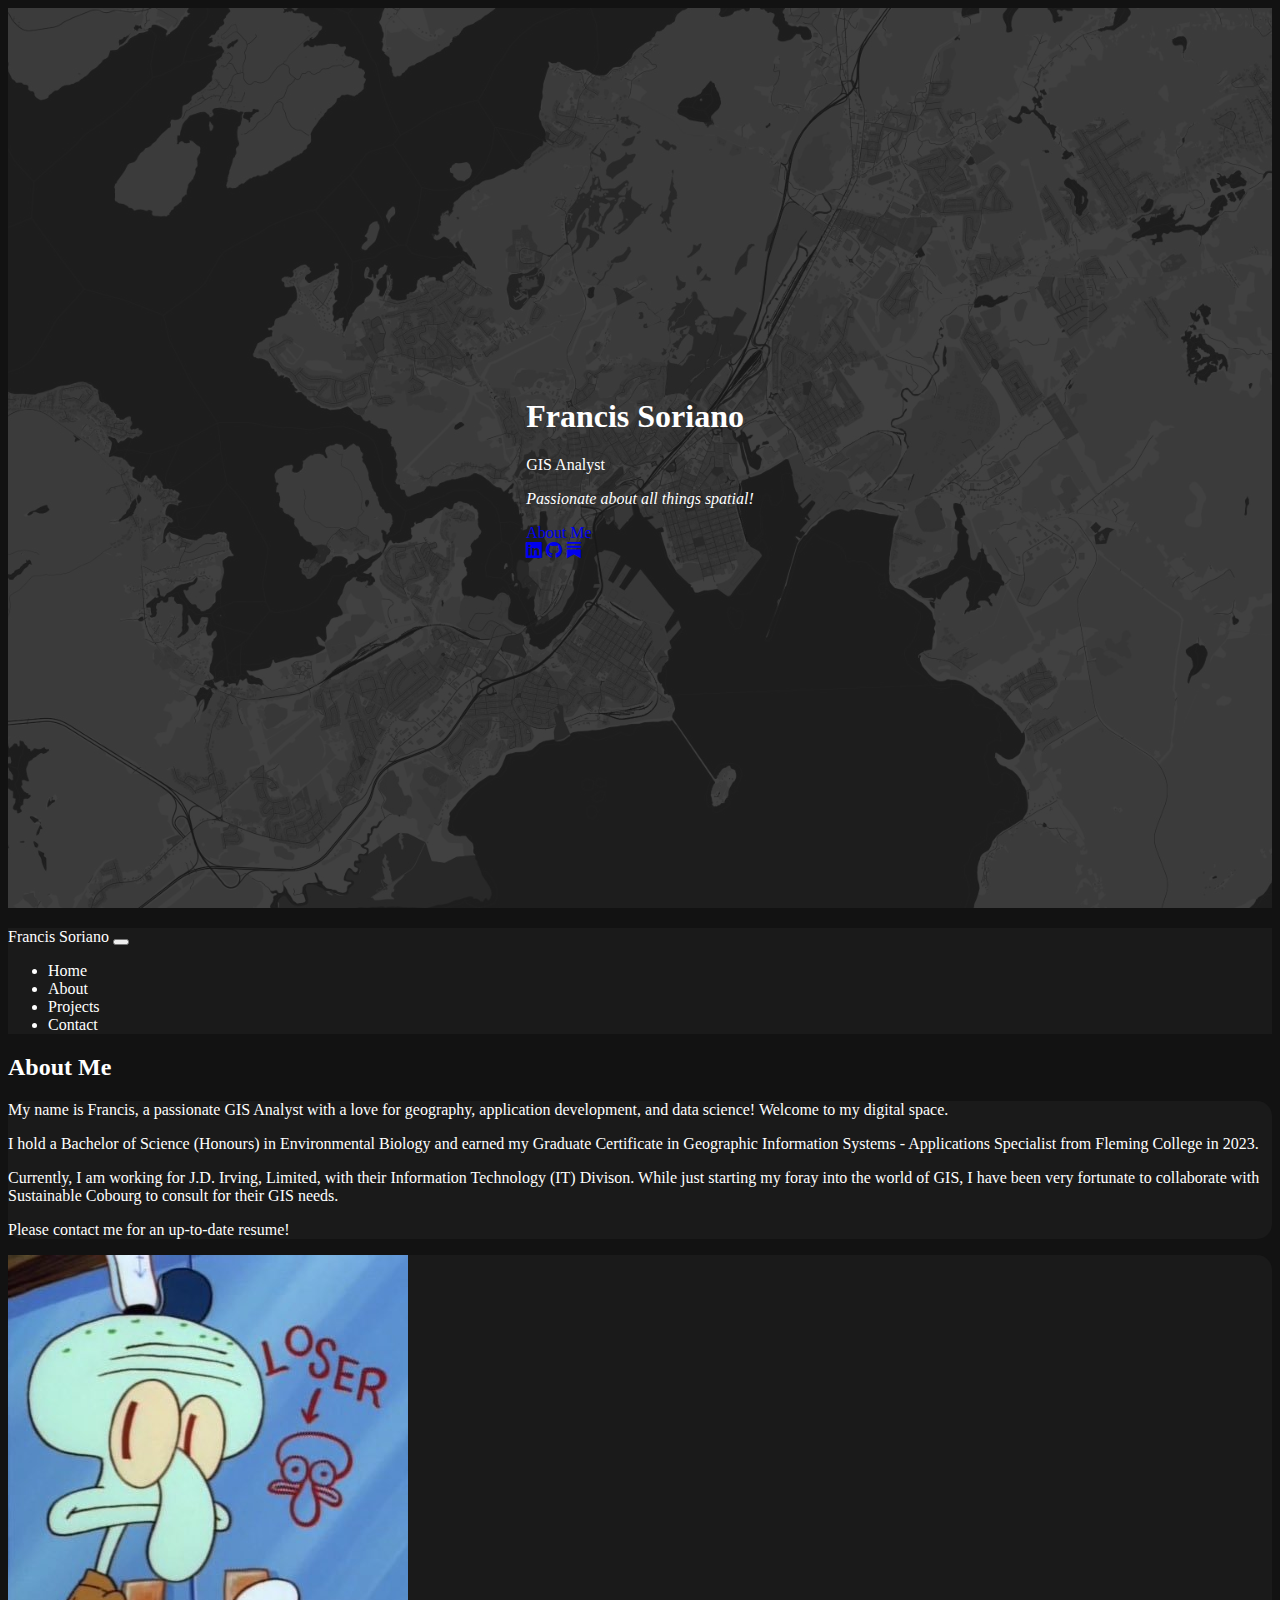
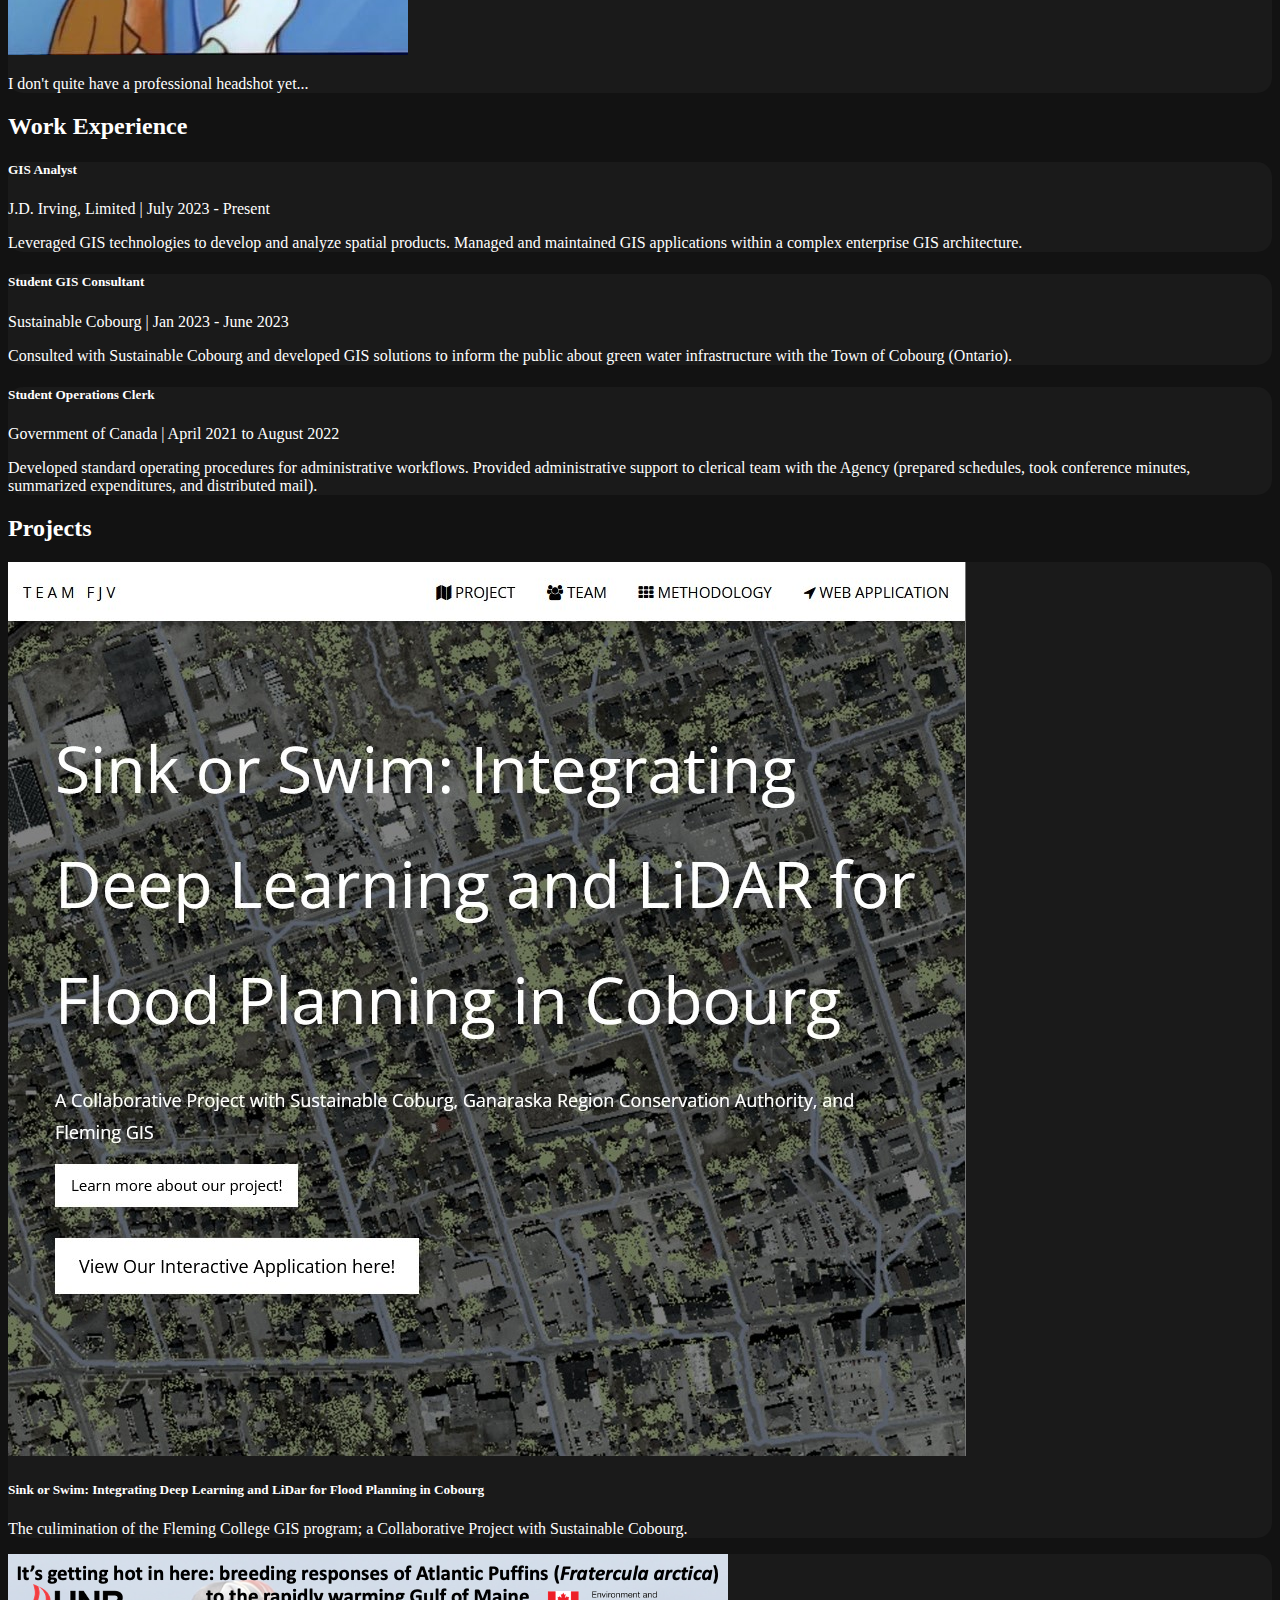
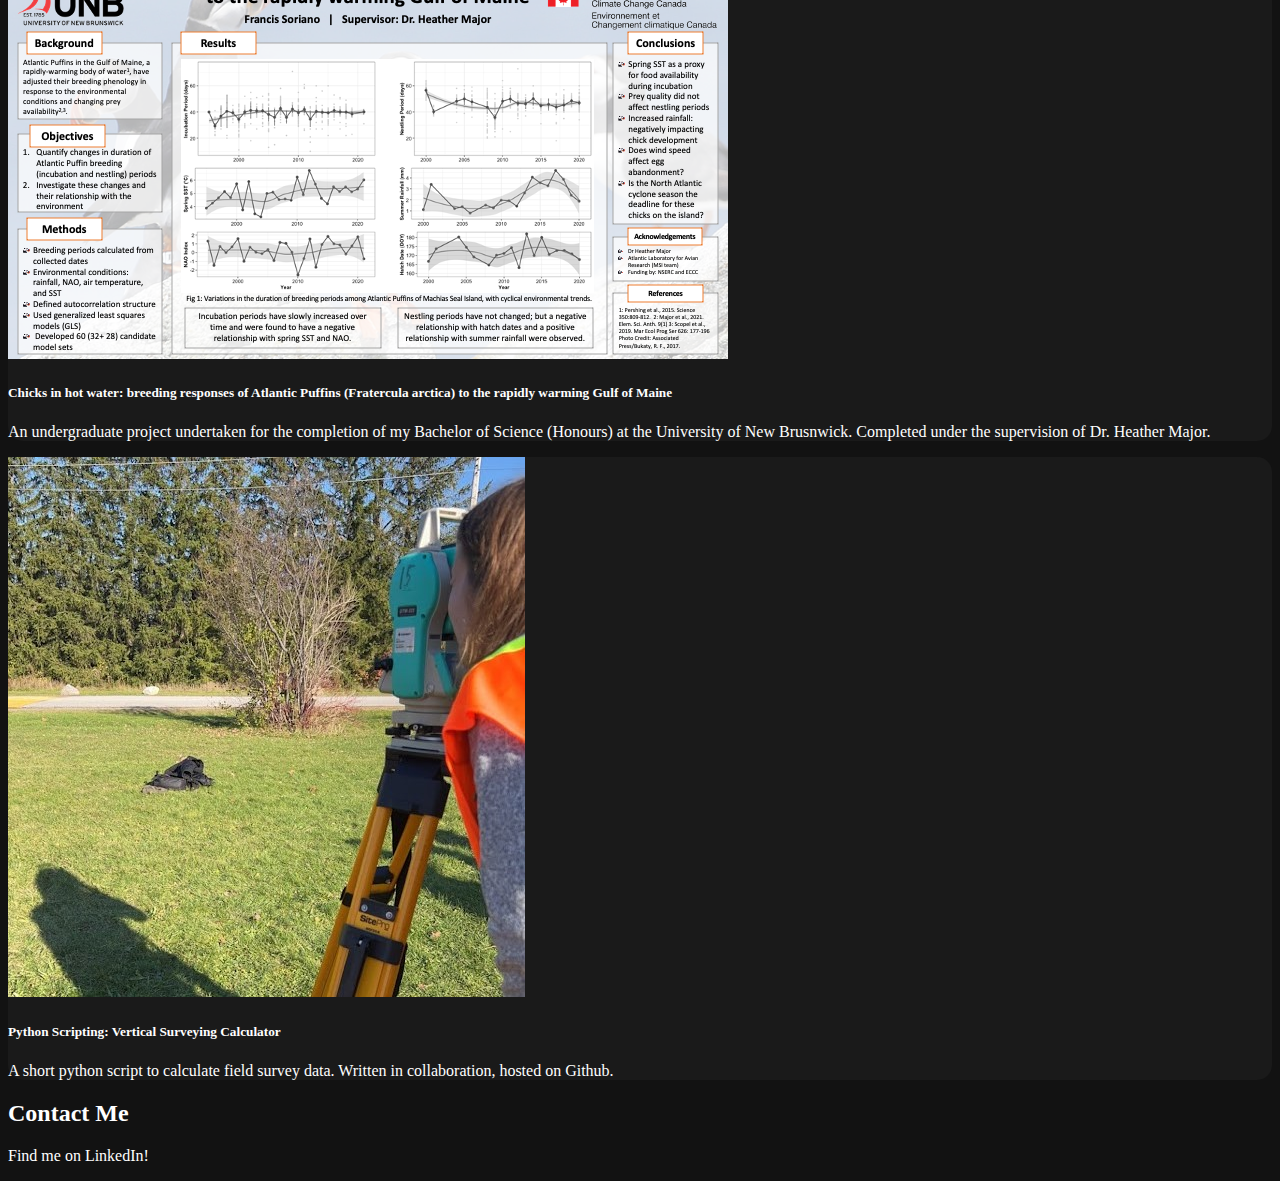
<file: index.html>
<!DOCTYPE html>
<html lang="en">

<head>
    <meta charset="UTF-8" />
    <meta name="viewport" content="width=device-width, initial-scale=1" />
    <title>Francis Soriano</title>
    <link href="https://cdn.jsdelivr.net/npm/bootstrap@5.3.2/dist/css/bootstrap.min.css" rel="stylesheet"
        integrity="sha384-T3c6CoIi6uLrA9TneNEoa7RxnatzjcDSCmG1MXxSR1GAsXEV/Dwwykc2MPK8M2HN" crossorigin="anonymous" />
    <link rel="stylesheet" href="styles.css" />
    <link rel="stylesheet" href="https://cdn.jsdelivr.net/npm/bootstrap-icons@1.11.3/font/bootstrap-icons.min.css" />
</head>

<body>
    <!--Above the Fold-->
    <div class="background-container">
        <div class="container">
            <h1 class="display-3">Francis Soriano</h1>
            <p class="lead">GIS Analyst</p>
            <p class="subtitle">
                <em class="font-italic">Passionate about all things spatial!</em>
            </p>
            <a class="btn btn-light btn-lg" href="#top-bar" role="button">About Me</a>
            <div class="social-icons mt-3">
                <a href="https://www.linkedin.com/in/francis-soriano" target="_blank" class="btn btn-link text-light">
                    <i class="bi bi-linkedin"></i>
                </a>
                <a href="https://github.com/francis-soriano" target="_blank" class="btn btn-link text-light">
                    <i class="bi bi-github"></i>
                </a>
                <a href="https://www.youtube.com/watch?v=Z3J_MCbwaJ0" target="_blank" class="btn btn-link text-light">
                    <i class="bi bi-substack"></i>
                </a>
            </div>
        </div>
    </div>

    <!-- Navbar -->
    <nav id="top-bar" class="navbar navbar-expand-lg navbar-dark bg-dark">
        <div class="container">
            <a class="navbar-brand" href="#">Francis Soriano</a>
            <button class="navbar-toggler" type="button" data-bs-toggle="collapse" data-bs-target="#navbarNav"
                aria-controls="navbarNav" aria-expanded="false" aria-label="Toggle navigation">
                <span class="navbar-toggler-icon"></span>
            </button>
            <div class="collapse navbar-collapse" id="navbarNav">
                <ul class="navbar-nav ms-auto">
                    <li class="nav-item">
                        <a class="nav-link" href="#">Home</a>
                    </li>
                    <li class="nav-item">
                        <a class="nav-link" href="#about-me">About</a>
                    </li>
                    <li class="nav-item">
                        <a class="nav-link" href="#projects">Projects</a>
                    </li>
                    <li class="nav-item">
                        <a class="nav-link" href="#">Contact</a>
                    </li>
                </ul>
            </div>
        </div>
    </nav>

    <!-- About Me Section-->
    <div id="about-me" class="container my-4">
        <div class="row">
            <div class="col">
                <h2 class="display-4">About Me</h2>
            </div>
        </div>
        <div class="row">
            <div class="row">
                <div class="col-md-6">
                    <div class="card mb-4">
                        <div class="card-body">
                            <p>
                                My name is Francis, a passionate GIS Analyst with a love for
                                geography, application development, and data science! Welcome
                                to my digital space.
                            </p>
                            <p>
                                I hold a Bachelor of Science (Honours) in Environmental
                                Biology and earned my Graduate Certificate in Geographic
                                Information Systems - Applications Specialist from Fleming
                                College in 2023.
                            </p>
                            <p>
                                Currently, I am working for J.D. Irving, Limited, with their
                                Information Technology (IT) Divison. While just starting my
                                foray into the world of GIS, I have been very fortunate to
                                collaborate with Sustainable Cobourg to consult for their GIS
                                needs.
                            </p>
                            <p>
                                Please contact me for an up-to-date resume!
                            </p>
                        </div>
                    </div>
                </div>
                <div class="col-md-6">
                    <div class="card mb-4">
                        <img src="assets/img-2.jpg" class="card-img-top" alt="Portrait of me!" />
                        <div class="card-body">
                            <p>I don't quite have a professional headshot yet...</p>
                        </div>
                    </div>
                </div>
            </div>
        </div>

        <!-- Work Experience Section -->
        <div id="work-experience" class="row">
            <div class="col">
                <h2 class="display-4">Work Experience</h2>
            </div>
        </div>
        <div class="row">
            <div class="col-md-4">
                <div class="card mb-4">
                    <div class="card-body">
                        <h5 class="card-title">GIS Analyst</h5>
                        <p class="card-text">
                            J.D. Irving, Limited | July 2023 - Present
                        </p>
                        <p class="card-text">Leveraged GIS technologies to develop and analyze spatial products. Managed
                            and maintained GIS applications within a complex enterprise GIS architecture.</p>
                    </div>
                </div>
            </div>
            <div class="col-md-4">
                <div class="card mb-4">
                    <div class="card-body">
                        <h5 class="card-title">Student GIS Consultant</h5>
                        <p class="card-text">
                            Sustainable Cobourg | Jan 2023 - June 2023
                        </p>
                        <p class="card-text">Consulted with Sustainable Cobourg and developed GIS solutions to inform
                            the public about green water infrastructure with the Town of Cobourg (Ontario).</p>
                    </div>
                </div>
            </div>

            <div class="col-md-4">
                <div class="card mb-4">
                    <div class="card-body">
                        <h5 class="card-title">Student Operations Clerk</h5>
                        <p class="card-text">
                            Government of Canada | April 2021 to August 2022
                        </p>
                        <p class="card-text">
                            Developed standard operating procedures for administrative workflows. Provided
                            administrative support to clerical team with the Agency (prepared schedules, took conference
                            minutes, summarized expenditures, and distributed mail).

                        </p>
                    </div>
                </div>
            </div>
        </div>

        <!-- Projects Section -->
        <div id="projects" class="row">
            <div class="col">
                <h2 class="display-4">Projects</h2>
            </div>
        </div>
        <div id="projects" class="row row-cols-1 row-cols-md-3">
            <a href="francis-soriano.github.io/2312-greeninfrastructure">
                <div class="col">
                    <div class="card">
                        <img src="assets/img-3.jpg" class="card-img-top" alt="Project 2" />
                        <div class="card-body">
                            <h5 class="card-title">Sink or Swim: Integrating Deep Learning and LiDar for Flood Planning
                                in Cobourg</h5>
                            <p class="card-text">
                                The culimination of the Fleming College GIS program; a Collaborative Project with
                                Sustainable Cobourg.
                            </p>
                        </div>
                    </div>
                </div>
            </a>
            <a href="francis-soriano.github.io/HonoursProject.html">
                <div class="col">
                    <div class="card">
                        <img src="assets/img-4.png" class="card-img-top" alt="Project 2" />
                        <div class="card-body">
                            <h5 class="card-title">Chicks in hot water: breeding responses of Atlantic Puffins (Fratercula arctica) to the rapidly warming Gulf of Maine</h5>
                            <p class="card-text">
                                An undergraduate project undertaken for the completion of my Bachelor of Science (Honours) at the University of New Brusnwick. Completed under the supervision of Dr. Heather Major.
                            </p>
                        </div>
                    </div>
                </div>
            </a>
            <a href="github.com/francis-soriano/vertical-surveying-program">
                <div class="col">
                    <div class="card">
                        <img src="assets/img-5.JPG" class="card-img-top" alt="Project 2" />
                        <div class="card-body">
                            <h5 class="card-title">Python Scripting: Vertical Surveying Calculator</h5>
                            <p class="card-text">
                                A short python script to calculate field survey data. Written in collaboration, hosted on Github.
                            </p>
                        </div>
                    </div>
                </div>
            </a>
        </div>
    </div>

    <!-- Contact Section -->
    <section id="contact">
        <div class="container">
            <h2>Contact Me</h2>
            <p>
                Find me on LinkedIn!
            </p>
        </div>
    </section>

    <script src="https://cdn.jsdelivr.net/npm/bootstrap@5.3.2/dist/js/bootstrap.bundle.min.js"
        integrity="sha384-C6RzsynM9kWDrMNeT87bh95OGNyZPhcTNXj1NW7RuBCsyN/o0jlpcV8Qyq46cDfL"
        crossorigin="anonymous"></script>
</body>

</html>
</file>
<file: styles.css>
a {
  text-decoration: none;
}




.background-container {
  min-height: 100vh;
  display: flex;
  flex-direction: column;
  align-items: center;
  justify-content: center;
  position: relative;
}

.background-container::before {
  content: "";
  position: absolute;
  top: 0;
  right: 0;
  bottom: 0;
  left: 0;
  background-image: url("assets/img-1.jpg");
  background-size: cover;
  background-position: center;
  background-repeat: no-repeat;
  opacity: 0.2;
  z-index: -1;
}

.background-container .container {
  z-index: 1;
}

body {
  background-color: #121212;
  color: #ffffff;
}

.navbar {
  background-color: #1a1a1a;
}

.navbar-brand,
.navbar-nav .nav-link {
  color: #ffffff;
}

.navbar-toggler-icon {
  background-color: #ffffff;
}

.jumbotron {
  background-color: #1a1a1a;
  color: #ffffff;
}

.container {
  margin-top: 20px;
}

.card {
  background-color: #1a1a1a;
  color: #ffffff;
  border-radius: 15px;
}

@media (max-width: 576px) {
  .container {
    margin-top: 10px;
  }
}
</file>
